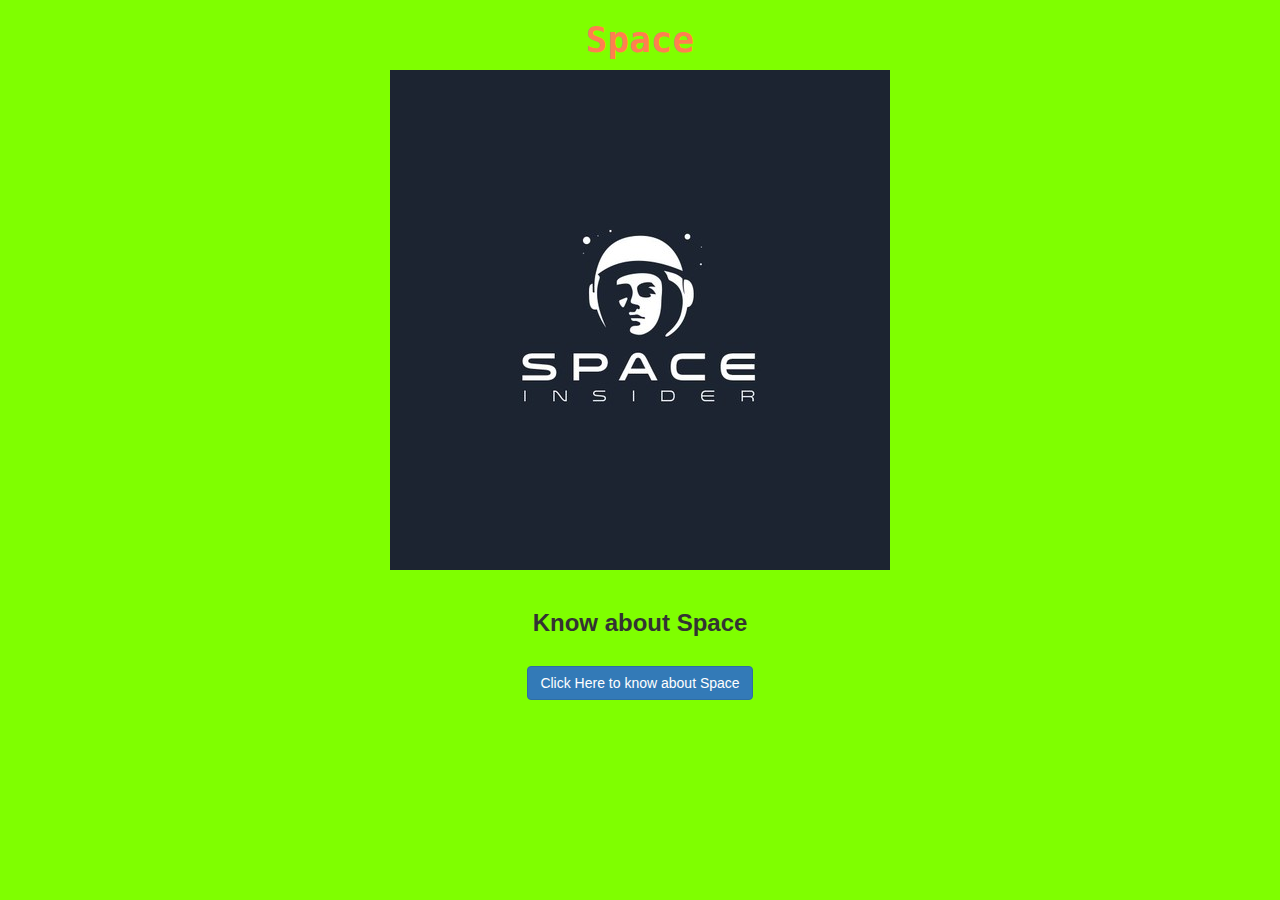
<file: index.html>
<!DOCTYPE html>
<html>
<head>
	<title>Space</title>
<link href="https://fonts.googleapis.com/css?family=Yeon+Sung&display=swap" rel="stylesheet"><meta name="viewport" content="width=device-width, initial-scale=1">

<link rel="stylesheet" href="https://maxcdn.bootstrapcdn.com/bootstrap/3.4.0/css/bootstrap.min.css">
<script src="https://ajax.googleapis.com/ajax/libs/jquery/3.4.1/jquery.min.js"></script>
<script src="https://maxcdn.bootstrapcdn.com/bootstrap/3.4.0/js/bootstrap.min.js"></script>

<link rel="stylesheet" type="text/css" href="style.css">
<script src="main.js"></script>
</head>
<body id="welcome">
<center>
	<h1 id="space0">Space</h1>
	<img src="dffew.jpg">
	<br>
	<br>
	<h3 id="space1">Know about Space</h3>
	<br>
	<button id="login_button" class="btn btn-primary" onclick="Login()">Click Here to know about Space</button>

</center>
</body>
</html>
</file>
<file: style.css>
#welcome{
    background-color: chartreuse;
}
#space1{
    font-family: 'Segoe UI', Tahoma, Geneva, Verdana, sans-serif;
    font-weight: bold;
}
#space0{
    font-family: monospace;
    font-weight: bold;
    color: coral;
}
#roome{
    background-color: greenyellow;
}
#welc{
    size: 50px;
}
#en{
    size: 30px;
}
#contact iframe
{
    width: 100%;
}
.contact_1 h3
{
    display: inline;
}
.contact_1 a
{
    text-shadow: none;
}
 
input
{
    background: grey
}
.travel_maindiv {
    border: 1px solid #c7c7c7;
    padding-left:0px;
    padding-right: 0px;
    float: none;
    
}
.travel_maindiv img{
   width: 100%;
    
}
.travel_maindiv hr{
    width:230px
}
.movie_head{
    font-size: 20px;
    padding: 6px 22px;
    border-radius: 10px;
    margin-bottom: 15px;
    width: 100%;
    display:inline-block;
  }  
.movie_head i{
    float: right;
    
} 
.header_entrepreneur{
    line-height:2;
    
    
}
.img_model{
    display: inline;
    
}
.p_modal{
margin-top: 10px;

}
.model-body{
    text-align: center;
    
}
.model-content{
    margin-top: 100px;
}
</file>
